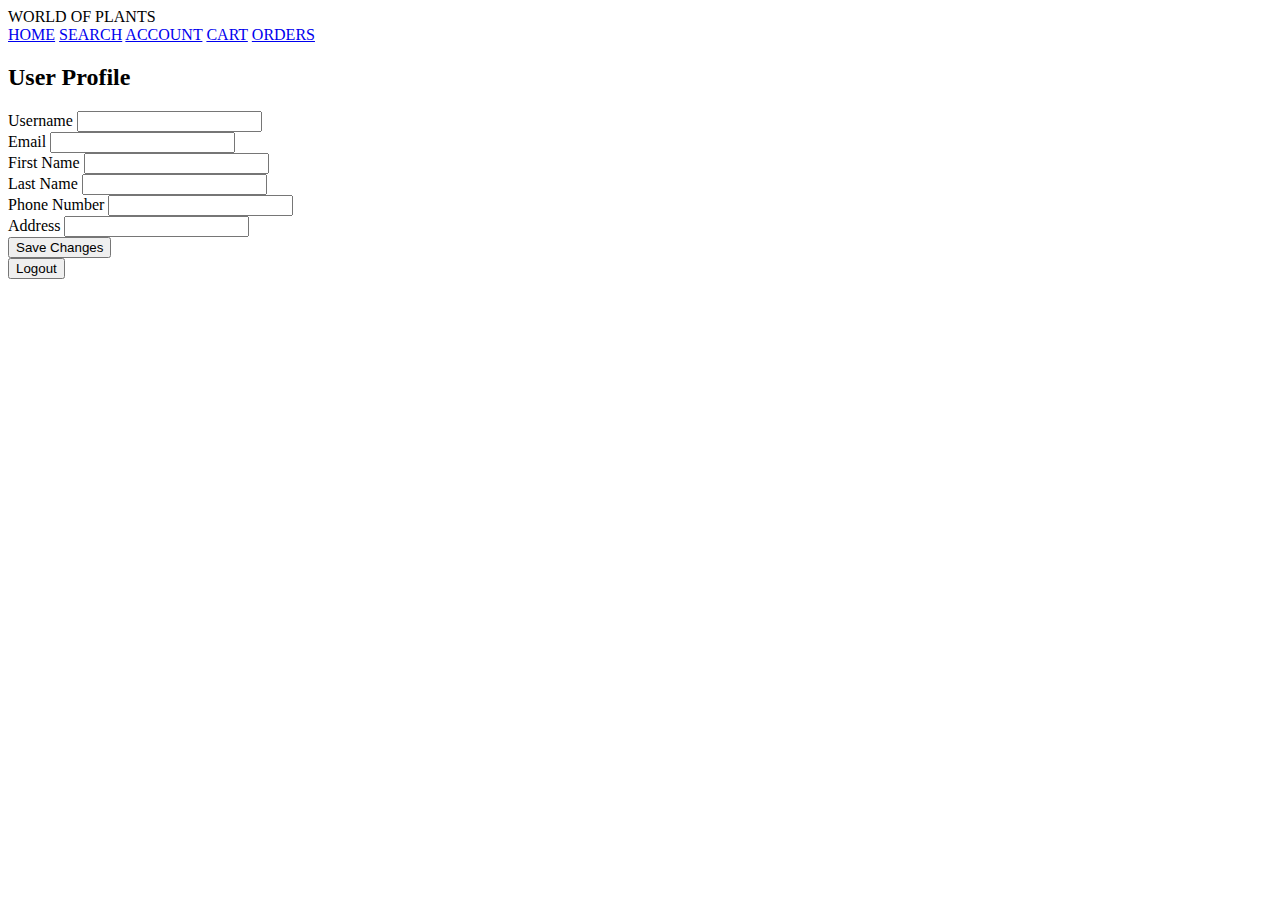
<file: src/main/resources/templates/account.html>
<!DOCTYPE html>
<html xmlns:th="http://www.thymeleaf.org">
<head>
    <title>User Profile - World of Plants</title>
    <link rel="stylesheet" th:href="@{/css/styles.css}">
    <link href="https://fonts.googleapis.com/css2?family=Poppins:wght@400;500;600&display=swap" rel="stylesheet">
</head>
<body>
<nav class="top-nav">
    <div class="nav-left">
        <div class="logo">WORLD OF PLANTS</div>
    </div>
    <div class="nav-right">
        <a href="/" class="home">HOME</a>
        <a href="#" class="search">SEARCH</a>
        <a href="/account" class="account">ACCOUNT</a>
        <a href="/basket" class="cart-icon">CART</a>
        <a href="/orders" class="cart-icon">ORDERS</a>
    </div>
</nav>

<div class="login-container">
    <h2>User Profile</h2>
    <form th:action="@{/account}" method="post">
        <div class="form-group">
            <label for="login">Username</label>
            <input type="text" id="login" name="login" class="quantity-input" th:value="${user?.login}" required>
        </div>
        <div class="form-group">
            <label>Email</label>
            <input type="text" id="email" name="email" class="quantity-input" th:value="${user.email}" readonly>
        </div>
        <div class="form-group">
            <label for="firstName">First Name</label>
            <input type="text" id="firstName" name="firstName" class="quantity-input" th:value="${user.firstName}">
        </div>
        <div class="form-group">
            <label for="lastName">Last Name</label>
            <input type="text" id="lastName" name="lastName" class="quantity-input" th:value="${user.lastName}">
        </div>
        <div class="form-group">
            <label for="phoneNumber">Phone Number</label>
            <input type="text" id="phoneNumber" name="phoneNumber" class="quantity-input" th:value="${user.phoneNumber}">
        </div>
        <div class="form-group">
            <label for="address">Address</label>
            <input type="text" id="address" name="address" class="quantity-input" th:value="${user.address}">
        </div>
        <div class="form-group">
            <button type="submit" class="btn btn-primary">Save Changes</button>
        </div>
        <div th:if="${error}" class="alert alert-error" th:text="${error}"></div>
        <div th:if="${message}" class="alert alert-success" th:text="${message}"></div>
    </form>
    <form th:action="@{/logout}" method="post">
        <button type="submit" class="btn logout-btn">Logout</button>
    </form>
</div>

</body>
</html>
</file>
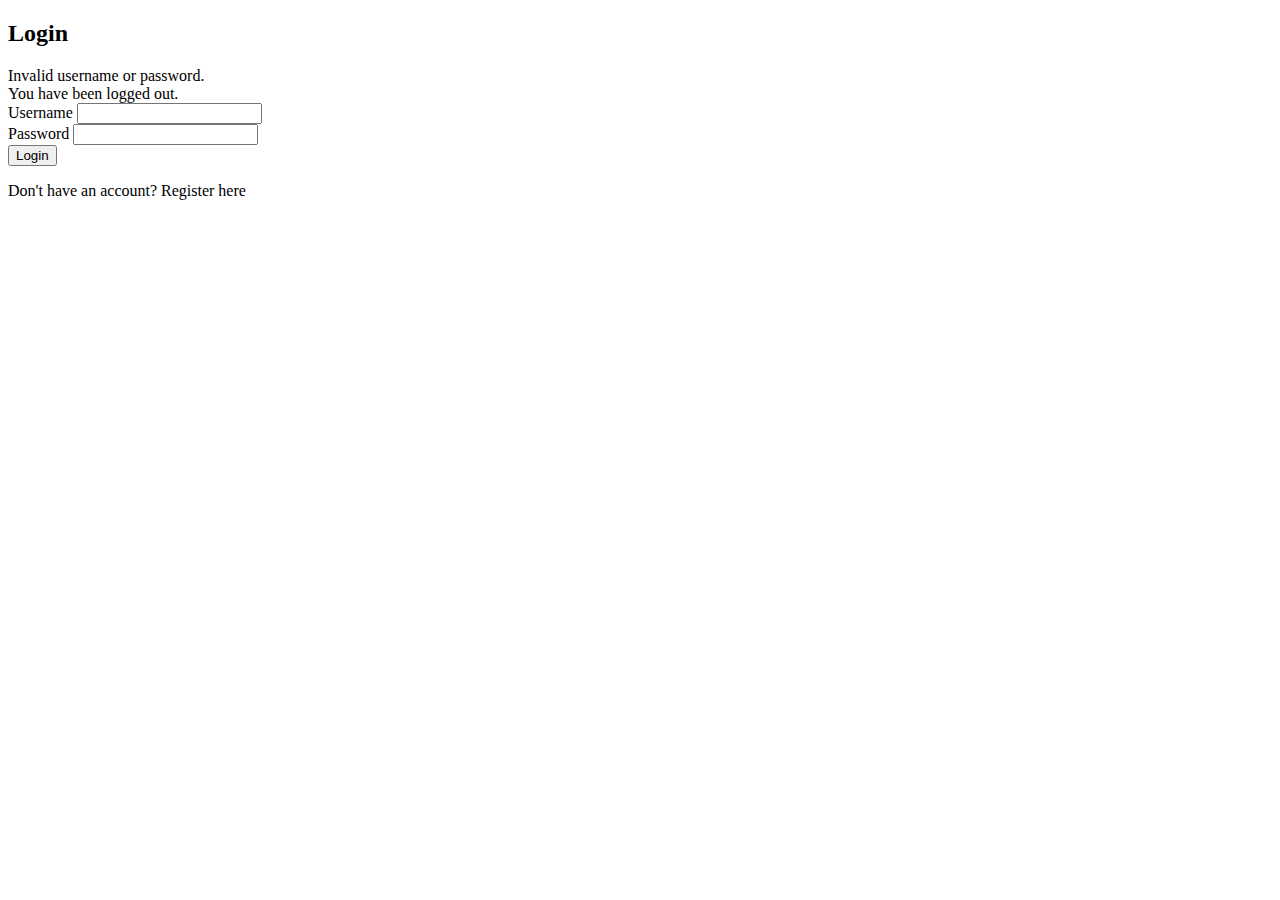
<file: src/main/resources/templates/login.html>
<!DOCTYPE html>
<html xmlns:th="http://www.thymeleaf.org">
<head>
  <title>Login</title>
  <link rel="stylesheet" th:href="@{/css/styles.css}">
</head>
<body>
<div class="login-container">
  <h2>Login</h2>
  <form th:action="@{/login}" method="post">
    <div th:if="${param.error}">
      <div class="alert alert-error">Invalid username or password.</div>
    </div>
    <div th:if="${param.logout}">
      <div class="alert alert-success">You have been logged out.</div>
    </div>
    <div class="form-group">
      <label for="username">Username</label>
      <input type="text" id="username" name="username" required>
    </div>
    <div class="form-group">
      <label for="password">Password</label>
      <input type="password" id="password" name="password" required>
    </div>
    <button type="submit" class="btn">Login</button>
  </form>
  <div class="register-link">
    <p>Don't have an account? <a th:href="@{/register}">Register here</a></p>
  </div>
</div>
</body>
</html>
</file>
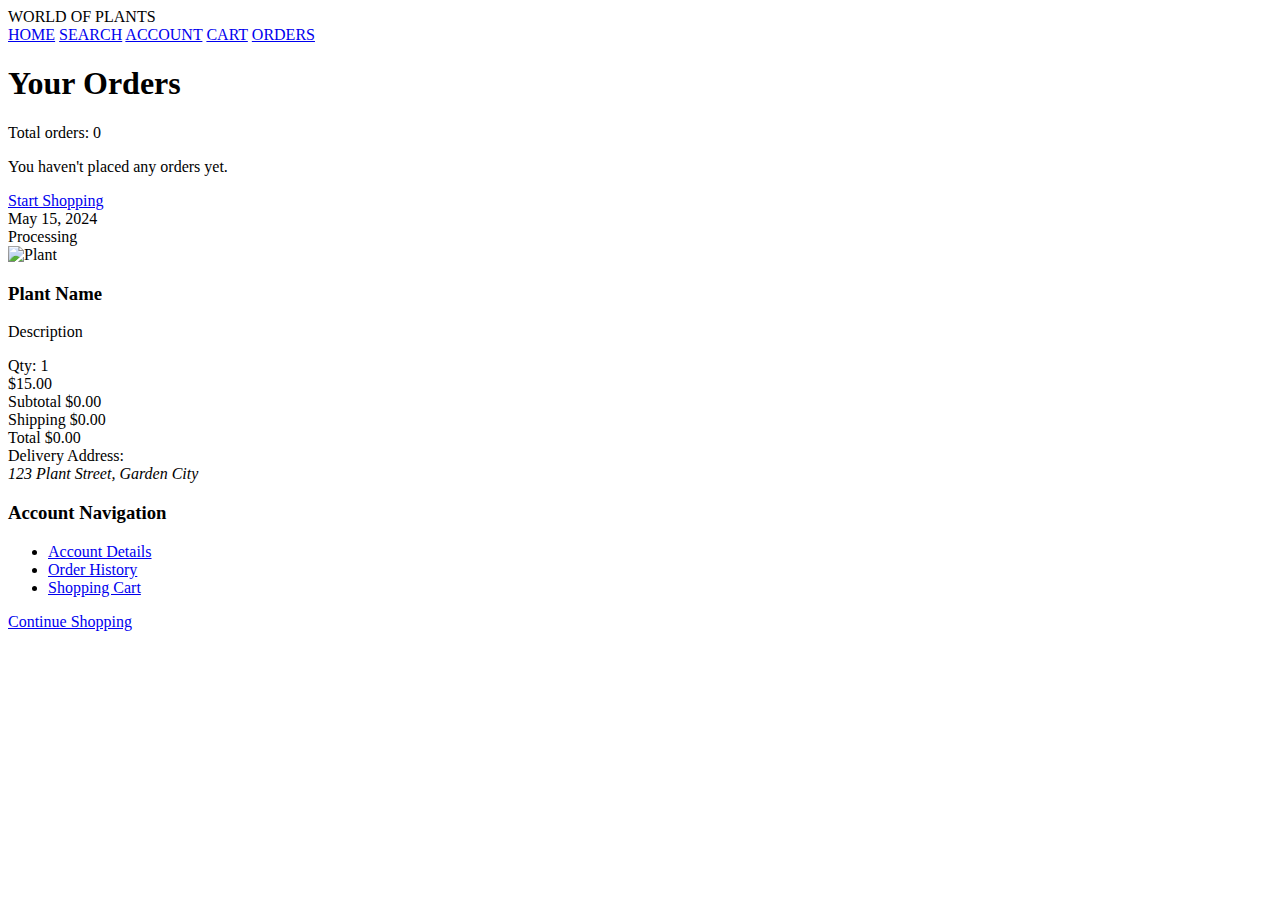
<file: src/main/resources/templates/orders.html>
<!DOCTYPE html>
<html xmlns:th="http://www.thymeleaf.org">
<head>
  <title>Your Orders - World of Plants</title>
  <link rel="stylesheet" th:href="@{/css/styles.css}">
  <link href="https://fonts.googleapis.com/css2?family=Poppins:wght@400;500;600&display=swap" rel="stylesheet">
</head>
<body>
<nav class="top-nav">
  <div class="nav-left">
    <div class="logo">WORLD OF PLANTS</div>
  </div>
  <div class="nav-right">
    <a href="/" class="home">HOME</a>
    <a href="/plants" class="search">SEARCH</a>
    <a href="/account" class="account">ACCOUNT</a>
    <a href="/basket" class="cart-icon">CART</a>
    <a href="/orders" class="cart-icon">ORDERS</a>
  </div>
</nav>

<section class="cart-header">
  <h1>Your Orders</h1>
  <p class="cart-count" th:text="${'Total orders: ' + orders.size()}">Total orders: 0</p>
</section>

<main class="cart-container">
  <div class="cart-items">
    <div th:if="${orders.isEmpty()}" class="empty-orders">
      <p>You haven't placed any orders yet.</p>
      <a href="/plants" class="continue-shopping">Start Shopping</a>
    </div>

    <div th:if="${!orders.isEmpty()}" th:each="order : ${orders}" class="order-item">
      <div class="order-header">
        <div class="order-info">
          <span class="order-date" th:text="${order.date}">May 15, 2024</span>
<!--          <span class="order-number" th:text="${'Order #' + order.id}">Order #12345</span>-->
        </div>
        <div class="order-status" th:text="${order.status}">Processing</div>
      </div>

      <div th:each="item : ${order.items}" class="cart-item">
        <div class="item-image">
          <img th:src="@{${item.plant.pictureLink}}" alt="Plant">
        </div>
        <div class="item-details">
          <h3 th:text="${item.plant.name}">Plant Name</h3>
          <p class="item-description" th:text="${item.plant.description}">Description</p>
        </div>
        <div class="item-quantity">
          <span th:text="${'Qty: ' + item.quantity}">Qty: 1</span>
        </div>
        <div class="item-price" th:text="${'$' + item.plant.price/100}">$15.00</div>
      </div>

      <div class="order-summary">
        <div class="summary-row">
          <span>Subtotal</span>
          <span th:text="${'$' + order.subTotalPrice/100}">$0.00</span>
        </div>
        <div class="summary-row">
          <span>Shipping</span>
          <span th:text="${'$' + order.shippingPrice/100}">$0.00</span>
        </div>
        <div class="summary-row total">
          <span>Total</span>
          <span th:text="${'$' + order.totalPrice/100}">$0.00</span>
        </div>
        <div class="delivery-address">
          <span>Delivery Address:</span>
          <address th:text="${order.address}">123 Plant Street, Garden City</address>
        </div>
      </div>
    </div>
  </div>

  <div class="orders-sidebar">
    <h3>Account Navigation</h3>
    <ul class="account-nav">
      <li><a href="/account" class="account-link">Account Details</a></li>
      <li><a href="/orders" class="account-link active">Order History</a></li>
      <li><a href="/basket" class="account-link">Shopping Cart</a></li>
    </ul>
    <a href="/plants" class="btn" style="width: 100%; margin-top: 20px;">Continue Shopping</a>
  </div>
</main>
</body>
</html>
</file>
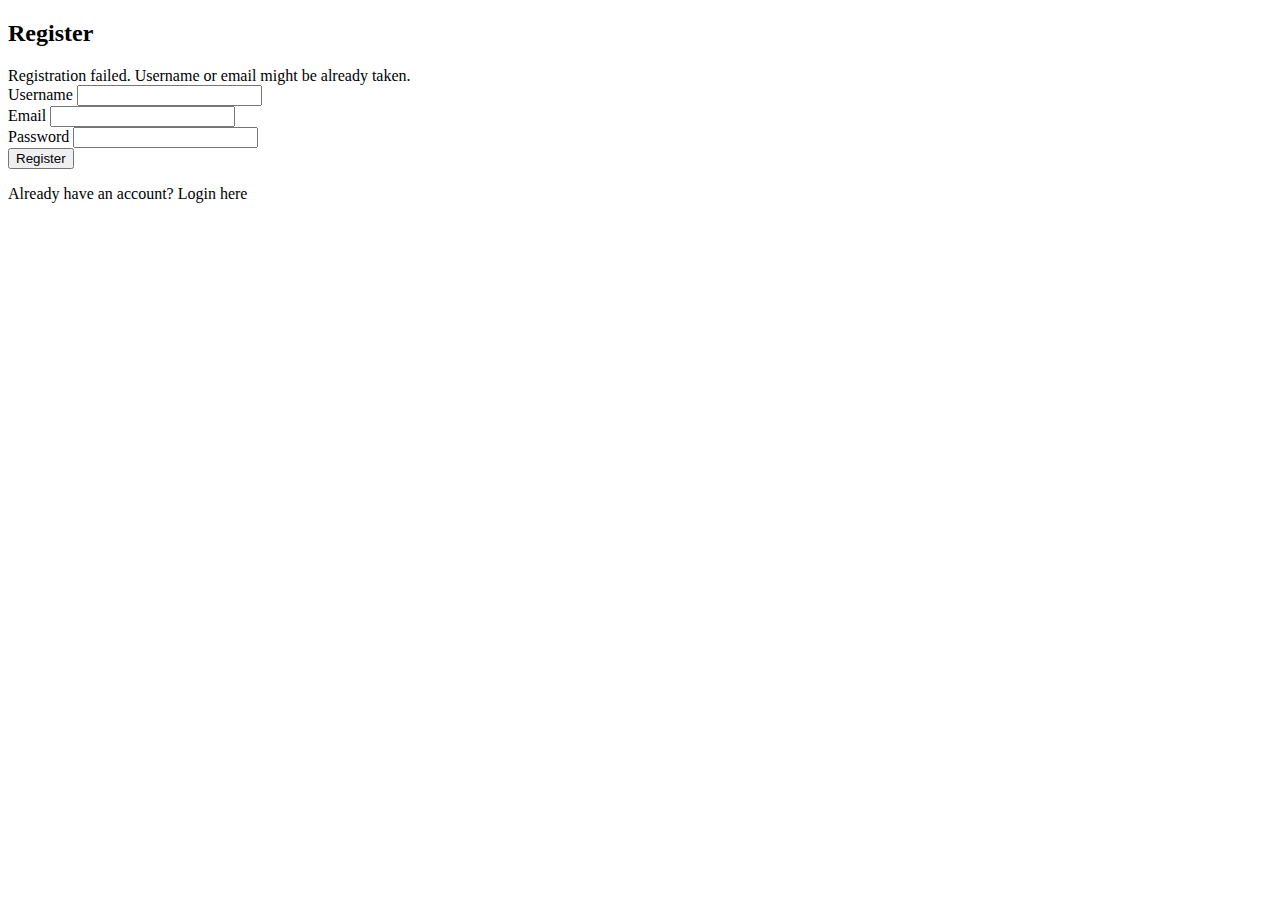
<file: src/main/resources/templates/register.html>
<!DOCTYPE html>
<html xmlns:th="http://www.thymeleaf.org">
<head>
    <title>Register</title>
    <link rel="stylesheet" th:href="@{/css/styles.css}">
</head>
<body>
<div class="register-container">
    <h2>Register</h2>
    <form th:action="@{/register}" method="post" th:object="${registerRequest}">
        <div th:if="${param.error}">
            <div class="alert alert-error">Registration failed. Username or email might be already taken.</div>
        </div>
        <div class="form-group">
            <label for="username">Username</label>
            <input type="text" id="username" th:field="*{login}" required>
        </div>
        <div class="form-group">
            <label for="email">Email</label>
            <input type="email" id="email" th:field="*{email}" required>
        </div>
        <div class="form-group">
            <label for="password">Password</label>
            <input type="password" id="password" th:field="*{password}" required>
        </div>
        <button type="submit" class="btn">Register</button>
    </form>
    <div class="login-link">
        <p>Already have an account? <a th:href="@{/login}">Login here</a></p>
    </div>
</div>
</body>
</html>
</file>
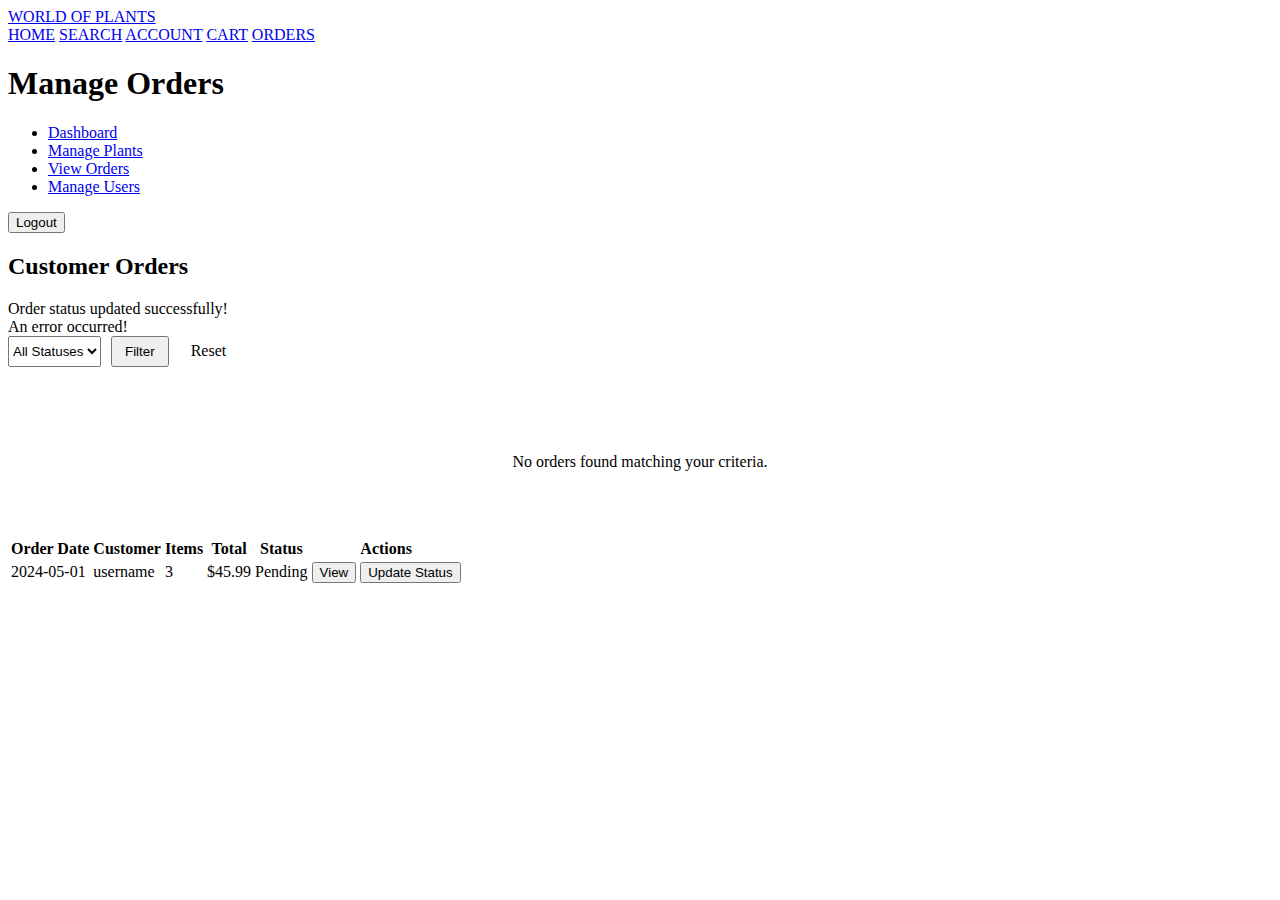
<file: src/main/resources/templates/admin/orders.html>
<!DOCTYPE html>
<html xmlns:th="http://www.thymeleaf.org">
<head>
    <title>Admin - Manage Orders</title>
    <link rel="stylesheet" th:href="@{/css/styles.css}">
</head>
<body>

<nav class="top-nav">
    <div class="nav-left">
        <div class="logo">
            <a href="/">WORLD OF PLANTS</a>
        </div>
    </div>
    <div class="nav-right">
        <a href="/" class="home">HOME</a>
        <a href="/plants" class="search">SEARCH</a>
        <a href="account" class="account">ACCOUNT</a>
        <a href="/basket" class="cart-icon">CART</a>
        <a href="/orders" class="cart-icon">ORDERS</a>
    </div>
</nav>

<div class="admin-container">
    <div class="admin-header">
        <h1>Manage Orders</h1>
    </div>

    <div class="admin-dashboard">
            <div class="admin-menu">
                <ul>
                    <li><a href="/admin/dashboard">Dashboard</a></li>
                    <li><a href="/admin/plants">Manage Plants</a></li>
                    <li><a href="/admin/orders" class="active">View Orders</a></li>
                    <li><a href="/admin/users">Manage Users</a></li>
                </ul>
                <div class="logout-button">
                    <form th:action="@{/logout}" method="post">
                        <button type="submit" class="logout-btn">Logout</button>
                    </form>
                </div>
        </div>

        <div class="admin-content">
            <div class="content-header">
                <h2>Customer Orders</h2>
            </div>

            <div th:if="${param.success}" class="alert alert-success">
                <span th:text="${param.success}">Order status updated successfully!</span>
            </div>

            <div th:if="${param.error}" class="alert alert-error">
                <span th:text="${param.error}">An error occurred!</span>
            </div>

            <!-- Order filters -->
            <div class="order-filters" style="margin-bottom: 20px; display: flex; gap: 15px;">
                <form th:action="@{/admin/orders}" method="get" style="display: flex; gap: 10px;">
                    <select name="status" class="form-control" style="width: auto;">
                        <option value="">All Statuses</option>
                        <option value="PENDING" th:selected="${param.status == 'PENDING'}">Pending</option>
                        <option value="PAID" th:selected="${param.status == 'PAID'}">Paid</option>
                        <option value="SHIPPED" th:selected="${param.status == 'SHIPPED'}">Shipped</option>
                        <option value="COMPLETED" th:selected="${param.status == 'COMPLETED'}">Completed</option>
                    </select>
                    <button type="submit" class="btn" style="padding: 6px 12px;">Filter</button>
                    <a th:href="@{/admin/orders}" class="btn btn-secondary" style="padding: 6px 12px;">Reset</a>
                </form>
            </div>

            <div th:if="${orders.isEmpty()}" class="empty-orders" style="text-align: center; padding: 50px 0;">
                <p>No orders found matching your criteria.</p>
            </div>

            <div th:if="${!orders.isEmpty()}">
                <table class="admin-table">
                    <thead>
                    <tr>
                        <th>Order Date</th>
                        <th>Customer</th>
                        <th>Items</th>
                        <th>Total</th>
                        <th>Status</th>
                        <th>Actions</th>
                    </tr>
                    </thead>
                    <tbody>
                    <tr th:each="order : ${orders}">
                        <td th:text="${order.date}">2024-05-01</td>
                        <td th:text="${order.user.login}">username</td>
                        <td th:text="${order.items.size()}">3</td>
                        <td th:text="'$' + ${order.totalPrice/100}">$45.99</td>
                        <td>
                            <span th:class="'order-status-badge status-' + ${#strings.toLowerCase(order.status)}" th:text="${order.status}">Pending</span>
                        </td>
                        <td class="actions">
                            <button th:data-order-id="${order.orderNumber}"
                                    onclick="showOrderDetails(this.getAttribute('data-order-id'))"
                                    class="action-btn">View</button>
                            <button th:data-order-id="${order.orderNumber}"
                                    th:data-order-status="${order.status}"
                                    onclick="showStatusUpdateModal(this.getAttribute('data-order-id'), this.getAttribute('data-order-status'))"
                                    class="action-btn">Update Status</button>
                        </td>
                    </tr>
                    </tbody>
                </table>

                <!-- Pagination controls if needed -->
<!--                <div class="pagination" th:if="${totalPages > 1}">-->
<!--                    <a th:href="@{/admin/orders(page=0, status=${param.status})}" th:class="${currentPage == 0 ? 'active' : ''}">First</a>-->
<!--                    <a th:if="${currentPage > 0}" th:href="@{/admin/orders(page=${currentPage - 1}, status=${param.status})}">Previous</a>-->
<!--                    <span th:each="i : ${#numbers.sequence(0, totalPages - 1)}">-->
<!--                            <a th:if="${i >= currentPage - 2 && i <= currentPage + 2}"-->
<!--                               th:href="@{/admin/orders(page=${i}, status=${param.status})}"-->
<!--                               th:class="${currentPage == i ? 'active' : ''}"-->
<!--                               th:text="${i + 1}">1</a>-->
<!--                        </span>-->
<!--                    <a th:if="${currentPage < totalPages - 1}" th:href="@{/admin/orders(page=${currentPage + 1}, status=${param.status})}">Next</a>-->
<!--                    <a th:href="@{/admin/orders(page=${totalPages - 1}, status=${param.status})}" th:class="${currentPage == totalPages - 1 ? 'active' : ''}">Last</a>-->
<!--                </div>-->
            </div>
        </div>
    </div>
</div>

<!-- Order Details Modal -->
<div id="orderDetailsModal" class="modal-backdrop" style="display: none;">
    <div class="modal" style="max-width: 800px;">
        <div class="modal-header">
            <h3 class="modal-title">Order Details</h3>
            <button onclick="closeModal('orderDetailsModal')" class="close-modal">&times;</button>
        </div>
        <div class="modal-body">
            <div id="orderDetails">
                <div class="order-info-section">
                    <h4>Order Information</h4>
                    <div style="display: grid; grid-template-columns: 1fr 1fr; gap: 20px; margin-bottom: 20px;">
                        <div>
                            <p><strong>Order Date:</strong> <span id="orderDate">2024-05-01</span></p>
                            <p><strong>Status:</strong> <span id="orderStatus">Pending</span></p>
                            <p><strong>Customer:</strong> <span id="customerName">John Doe</span></p>
                        </div>
                        <div>
                            <p><strong>Email:</strong> <span id="customerEmail">john@example.com</span></p>
                            <p><strong>Phone:</strong> <span id="customerPhone">555-123-4567</span></p>
                            <p><strong>Shipping Address:</strong> <span id="shippingAddress">123 Main St, City</span></p>
                        </div>
                    </div>
                </div>

                <div class="order-items-section">
                    <h4>Order Items</h4>
                    <table class="admin-table" style="margin-top: 10px;">
                        <thead>
                        <tr>
                            <th>Product</th>
                            <th>Price</th>
                            <th>Quantity</th>
                            <th>Total</th>
                        </tr>
                        </thead>
                        <tbody id="orderItemsTable">
                        </tbody>
                    </table>
                </div>

                <div class="order-summary-section" style="margin-top: 20px; text-align: right;">
                    <p><strong>Subtotal:</strong> <span id="orderSubtotal">$0.00</span></p>
                    <p><strong>Shipping:</strong> <span id="orderShipping">$0.00</span></p>
                    <p style="font-size: 18px; margin-top: 10px;"><strong>Total:</strong> <span id="orderTotal">$0.00</span></p>
                </div>
            </div>
        </div>
        <div class="modal-footer">
            <button onclick="closeModal('orderDetailsModal')" class="btn btn-secondary">Close</button>
            <button id="printOrderBtn" onclick="printOrder()" class="btn">Print Order</button>
        </div>
    </div>
</div>

<!-- Update Status Modal -->
<div id="updateStatusModal" class="modal-backdrop" style="display: none;">
    <div class="modal">
        <div class="modal-header">
            <h3 class="modal-title">Update Order Status</h3>
            <button onclick="closeModal('updateStatusModal')" class="close-modal">&times;</button>
        </div>
        <div class="modal-body">
            <form id="updateStatusForm" th:action="@{/admin/orders/update-status}" method="post">
                <input type="hidden" id="updateOrderId" name="orderNumber">
                <div class="form-group">
                    <label for="updateStatus">Status</label>
                    <select id="updateStatus" name="status" class="form-control" required>
                        <option value="Pending">Pending</option>
                        <option value="Paid">Paid</option>
                        <option value="Shipped">Shipped</option>
                        <option value="Completed">Completed</option>
                    </select>
                </div>
            </form>
        </div>
        <div class="modal-footer">
            <button onclick="closeModal('updateStatusModal')" class="btn btn-secondary">Cancel</button>
            <button onclick="submitUpdateStatus()" class="btn">Update Status</button>
        </div>
    </div>
</div>

<script>
    // Show Order Details Modal
    function showOrderDetails(orderId) {
        // In a real implementation, you'd fetch the order details using AJAX
        fetch(`/admin/orders/${orderId}/details`)
            .then(response => response.json())
            .then(order => {
                // Populate the modal with order details
                document.getElementById('orderDate').textContent = order.date;
                document.getElementById('orderStatus').textContent = order.status;
                document.getElementById('customerName').textContent = `${order.user.firstName} ${order.user.lastName}`;
                document.getElementById('customerEmail').textContent = order.user.email;
                document.getElementById('customerPhone').textContent = order.user.phoneNumber || 'Not provided';
                document.getElementById('shippingAddress').textContent = order.address;

                // Populate order items
                const itemsTable = document.getElementById('orderItemsTable');
                itemsTable.innerHTML = '';

                order.items.forEach(item => {
                    const row = document.createElement('tr');
                    row.innerHTML = `
                            <td>${item.plant.name}</td>
                            <td>$${(item.plant.price/100).toFixed(2)}</td>
                            <td>${item.quantity}</td>
                            <td>$${((item.plant.price * item.quantity)/100).toFixed(2)}</td>
                        `;
                    itemsTable.appendChild(row);
                });

                // Set order totals
                document.getElementById('orderSubtotal').textContent = `$${(order.subTotalPrice/100).toFixed(2)}`;
                document.getElementById('orderShipping').textContent = `$${(order.shippingPrice/100).toFixed(2)}`;
                document.getElementById('orderTotal').textContent = `$${(order.totalPrice/100).toFixed(2)}`;

                // Show the modal
                document.getElementById('orderDetailsModal').style.display = 'flex';
            })
            .catch(error => {
                console.error('Error fetching order details:', error);
                alert('Failed to load order details. Please try again.');
            });
    }

    // Show Update Status Modal
    function showStatusUpdateModal(orderId, currentStatus) {
        document.getElementById('updateOrderId').value = orderId;
        document.getElementById('updateStatus').value = currentStatus;
        document.getElementById('updateStatusModal').style.display = 'flex';
    }

    // Close Modal
    function closeModal(modalId) {
        document.getElementById(modalId).style.display = 'none';
    }

    // Submit Update Status Form
    function submitUpdateStatus() {
        document.getElementById('updateStatusForm').submit();
    }

    // Print Order
    function printOrder() {
        const orderDetails = document.getElementById('orderDetails').innerHTML;
        const printWindow = window.open('', '_blank');
        printWindow.document.write(`
                <html>
                <head>
                    <title>Order Details</title>
                    <style>
                        body { font-family: Arial, sans-serif; padding: 20px; }
                        table { width: 100%; border-collapse: collapse; margin-top: 20px; }
                        th, td { padding: 10px; text-align: left; border-bottom: 1px solid #ddd; }
                        th { background-color: #f2f2f2; }
                    </style>
                </head>
                <body>
                    <h2>Order Details</h2>
                    ${orderDetails}
                </body>
                </html>
            `);
        printWindow.document.close();
        printWindow.focus();
        printWindow.print();
    }

    // Close modals when clicking outside
    window.addEventListener('click', function(event) {
        const modals = document.getElementsByClassName('modal-backdrop');
        for (let i = 0; i < modals.length; i++) {
            if (event.target === modals[i]) {
                modals[i].style.display = 'none';
            }
        }
    });
</script>
</body>
</html>
</file>
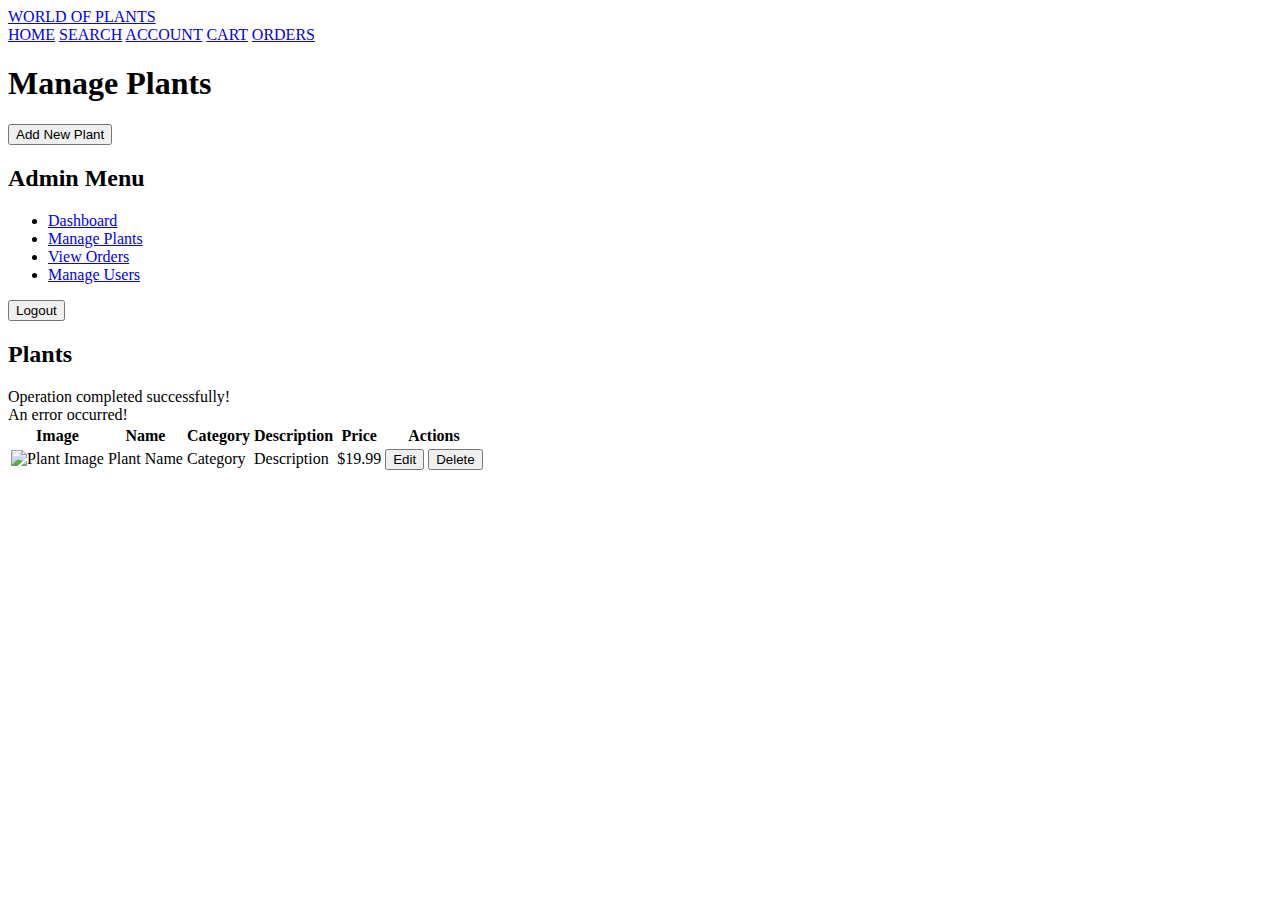
<file: src/main/resources/templates/admin/plants.html>
<!DOCTYPE html>
<html xmlns:th="http://www.thymeleaf.org">
<head>
    <title>Admin - Manage Plants</title>
    <link rel="stylesheet" th:href="@{/css/styles.css}">
</head>
<body>

<nav class="top-nav">
    <div class="nav-left">
        <div class="logo">
            <a href="/">WORLD OF PLANTS</a>
        </div>
    </div>
    <div class="nav-right">
        <a href="/" class="home">HOME</a>
        <a href="/plants" class="search">SEARCH</a>
        <a href="account" class="account">ACCOUNT</a>
        <a href="/basket" class="cart-icon">CART</a>
        <a href="/orders" class="cart-icon">ORDERS</a>
    </div>
</nav>

<div class="admin-container">
    <div class="admin-header">
        <h1>Manage Plants</h1>
        <button id="showAddPlantModal" class="btn">Add New Plant</button>
    </div>

    <div class="admin-dashboard">
        <div class="admin-sidebar">
            <div class="admin-menu">
                <h2>Admin Menu</h2>
                <ul>
                    <li><a href="/admin/dashboard">Dashboard</a></li>
                    <li><a href="/admin/plants" class="active">Manage Plants</a></li>
                    <li><a href="/admin/orders">View Orders</a></li>
                    <li><a href="/admin/users">Manage Users</a></li>
                </ul>
                <div class="logout-button">
                    <form th:action="@{/logout}" method="post">
                        <button type="submit" class="logout-btn">Logout</button>
                    </form>
                </div>
            </div>
        </div>

        <div class="admin-content">
            <div class="content-header">
                <h2>Plants</h2>
            </div>

            <div th:if="${param.success}" class="alert alert-success">
                <span th:text="${param.success}">Operation completed successfully!</span>
            </div>

            <div th:if="${param.error}" class="alert alert-error">
                <span th:text="${param.error}">An error occurred!</span>
            </div>

            <div class="plants-management">
                <table class="admin-table">
                    <thead>
                    <tr>
                        <th>Image</th>
                        <th>Name</th>
                        <th>Category</th>
                        <th>Description</th>
                        <th>Price</th>
                        <th>Actions</th>
                    </tr>
                    </thead>
                    <tbody>
                    <tr th:each="plant : ${plants}">
                        <td>
                            <img th:src="${plant.pictureLink}" alt="Plant Image" style="width: 60px; height: 60px; object-fit: cover;">
                        </td>
                        <td th:text="${plant.name}">Plant Name</td>
                        <td th:text="${plant.category}">Category</td>
                        <td th:text="${#strings.abbreviate(plant.description, 50)}">Description</td>
                        <td th:text="'$' + ${plant.price/100}">$19.99</td>
                        <td class="actions">
                            <button th:data-plant-name="${plant.name}"
                                    th:data-plant-category="${plant.category}"
                                    th:data-plant-description="${plant.description}"
                                    th:data-plant-price="${plant.price}"
                                    th:data-plant-picturelink="${plant.pictureLink}"
                                    onclick="showEditModal(this)"
                                    class="action-btn edit">Edit</button>
                            <button th:data-plant-name="${plant.name}"
                                    onclick="showDeleteConfirmation(this.getAttribute('data-plant-name'))"
                                    class="action-btn delete">Delete</button>
                        </td>
                    </tr>
                    </tbody>
                </table>
            </div>
        </div>
    </div>
</div>

<!-- Add Plant Modal -->
<div id="addPlantModal" class="modal-backdrop" style="display: none;">
    <div class="modal">
        <div class="modal-header">
            <h3 class="modal-title">Add New Plant</h3>
            <button onclick="closeModal('addPlantModal')" class="close-modal">&times;</button>
        </div>
        <div class="modal-body">
            <form id="addPlantForm" th:action="@{/admin/plants/add}" method="post">
                <div class="form-group">
                    <label for="addName">Name</label>
                    <input type="text" id="addName" name="name" class="form-control" required>
                </div>
                <div class="form-group">
                    <label for="addCategory">Category</label>
                    <select id="addCategory" name="category" class="form-control" required>
                        <option value="Indoor Plants">Indoor Plants</option>
                        <option value="Succulents">Succulents</option>
                        <option value="Flowers">Flowers</option>
                        <option value="Herbs">Herbs</option>
                        <option value="Vegetables">Vegetables</option>
                    </select>
                </div>
                <div class="form-group">
                    <label for="addDescription">Description</label>
                    <textarea id="addDescription" name="description" class="form-control" required></textarea>
                </div>
                <div class="form-group">
                    <label for="addPrice">Price ($)</label>
                    <input type="number" id="addPrice" name="price" step="0.01" class="form-control" required>
                </div>
                <div class="form-group">
                    <label for="addPictureLink">Picture URL</label>
                    <input type="url" id="addPictureLink" name="pictureLink" class="form-control" required>
                </div>
            </form>
        </div>
        <div class="modal-footer">
            <button onclick="closeModal('addPlantModal')" class="btn btn-secondary">Cancel</button>
            <button onclick="submitAddForm()" class="btn">Add Plant</button>
        </div>
    </div>
</div>

<!-- Edit Plant Modal -->
<div id="editPlantModal" class="modal-backdrop" style="display: none;">
    <div class="modal">
        <div class="modal-header">
            <h3 class="modal-title">Edit Plant</h3>
            <button onclick="closeModal('editPlantModal')" class="close-modal">&times;</button>
        </div>
        <div class="modal-body">
            <form id="editPlantForm" th:action="@{/admin/plants/update}" method="post">
                <input type="hidden" id="originalName" name="originalName">
                <div class="form-group">
                    <label for="editName">Name</label>
                    <input type="text" id="editName" name="name" class="form-control" required>
                </div>
                <div class="form-group">
                    <label for="editCategory">Category</label>
                    <select id="editCategory" name="category" class="form-control" required>
                        <option value="Indoor Plants">Indoor Plants</option>
                        <option value="Outdoor Plants">Outdoor Plants</option>
                        <option value="Succulents">Succulents</option>
                        <option value="Flowers">Flowers</option>
                        <option value="Herbs">Herbs</option>
                        <option value="Vegetables">Vegetables</option>
                    </select>
                </div>
                <div class="form-group">
                    <label for="editDescription">Description</label>
                    <textarea id="editDescription" name="description" class="form-control" required></textarea>
                </div>
                <div class="form-group">
                    <label for="editPrice">Price ($)</label>
                    <input type="number" id="editPrice" name="price" step="0.01" class="form-control" required>
                </div>
                <div class="form-group">
                    <label for="editPictureLink">Picture URL</label>
                    <input type="url" id="editPictureLink" name="pictureLink" class="form-control" required>
                </div>
            </form>
        </div>
        <div class="modal-footer">
            <button onclick="closeModal('editPlantModal')" class="btn btn-secondary">Cancel</button>
            <button onclick="submitEditForm()" class="btn">Save Changes</button>
        </div>
    </div>
</div>

<!-- Delete Confirmation Modal -->
<div id="deleteConfirmModal" class="modal-backdrop" style="display: none;">
    <div class="modal">
        <div class="modal-header">
            <h3 class="modal-title">Confirm Deletion</h3>
            <button onclick="closeModal('deleteConfirmModal')" class="close-modal">&times;</button>
        </div>
        <div class="modal-body">
            <p>Are you sure you want to delete <span id="plantToDelete"></span>?</p>
            <p>This action cannot be undone.</p>
            <form id="deletePlantForm" th:action="@{/admin/plants/delete}" method="post">
                <input type="hidden" id="deletePlantName" name="name">
            </form>
        </div>
        <div class="modal-footer">
            <button onclick="closeModal('deleteConfirmModal')" class="btn btn-secondary">Cancel</button>
            <button onclick="submitDeleteForm()" class="btn btn-danger">Delete</button>
        </div>
    </div>
</div>

<script>
    // Show Add Plant Modal
    document.getElementById('showAddPlantModal').addEventListener('click', function() {
        document.getElementById('addPlantModal').style.display = 'flex';
    });

    // Show Edit Modal
    function showEditModal(button) {
        const modal = document.getElementById('editPlantModal');
        const originalName = button.getAttribute('data-plant-name');
        const category = button.getAttribute('data-plant-category');
        const description = button.getAttribute('data-plant-description');
        const price = button.getAttribute('data-plant-price');
        const pictureLink = button.getAttribute('data-plant-picturelink');

        document.getElementById('originalName').value = originalName;
        document.getElementById('editName').value = originalName;
        document.getElementById('editCategory').value = category;
        document.getElementById('editDescription').value = description;
        document.getElementById('editPrice').value = (price / 100).toFixed(2);
        document.getElementById('editPictureLink').value = pictureLink;

        modal.style.display = 'flex';
    }

    // Show Delete Confirmation
    function showDeleteConfirmation(plantName) {
        const modal = document.getElementById('deleteConfirmModal');
        document.getElementById('plantToDelete').textContent = plantName;
        document.getElementById('deletePlantName').value = plantName;
        modal.style.display = 'flex';
    }

    // Close Modal
    function closeModal(modalId) {
        document.getElementById(modalId).style.display = 'none';
    }

    // Submit Add Form
    function submitAddForm() {
        // Get the form
        const form = document.getElementById('addPlantForm');

        // Convert dollar price to cents and add as hidden field
        const priceInput = document.getElementById('addPrice');
        const priceInDollars = parseFloat(priceInput.value);

        // Create hidden input for price in cents if it doesn't exist
        let hiddenPriceInput = form.querySelector('input[name="priceCents"]');
        if (!hiddenPriceInput) {
            hiddenPriceInput = document.createElement('input');
            hiddenPriceInput.type = 'hidden';
            hiddenPriceInput.name = 'priceCents';
            form.appendChild(hiddenPriceInput);
        }

        // Set the value
        hiddenPriceInput.value = Math.round(priceInDollars * 100);

        // Submit the form
        form.submit();
    }

    function submitEditForm() {
        const form = document.getElementById('editPlantForm');

        const priceInput = document.getElementById('editPrice');
        const priceInDollars = parseFloat(priceInput.value);

        let hiddenPriceInput = form.querySelector('input[name="priceCents"]');
        if (!hiddenPriceInput) {
            hiddenPriceInput = document.createElement('input');
            hiddenPriceInput.type = 'hidden';
            hiddenPriceInput.name = 'priceCents';
            form.appendChild(hiddenPriceInput);
        }

        // Set the value
        hiddenPriceInput.value = Math.round(priceInDollars * 100);

        // Submit the form
        form.submit();
    }

    // Submit Delete Form
    function submitDeleteForm() {
        document.getElementById('deletePlantForm').submit();
    }

    // Close modals when clicking outside
    window.addEventListener('click', function(event) {
        const modals = document.getElementsByClassName('modal-backdrop');
        for (let i = 0; i < modals.length; i++) {
            if (event.target === modals[i]) {
                modals[i].style.display = 'none';
            }
        }
    });
</script>
</body>
</html>
</file>
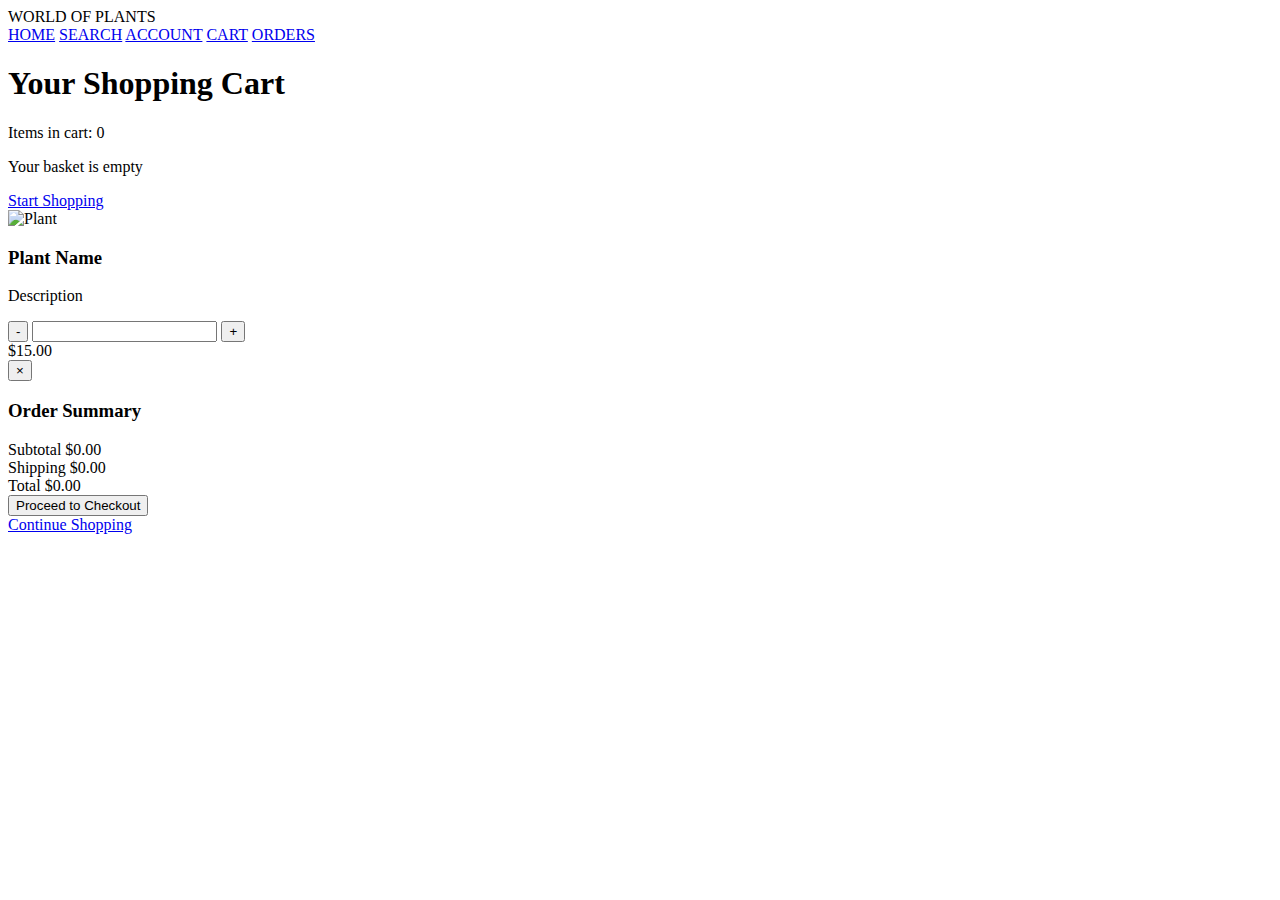
<file: src/main/resources/templates/plants/basket.html>
<!DOCTYPE html>
<html xmlns:th="http://www.thymeleaf.org">
<head>
    <title>Shopping Cart - World of Plants</title>
    <link rel="stylesheet" th:href="@{/css/styles.css}">
    <link href="https://fonts.googleapis.com/css2?family=Poppins:wght@400;500;600&display=swap" rel="stylesheet">
</head>
<body>
<nav class="top-nav">
    <div class="nav-left">
        <div class="logo">WORLD OF PLANTS</div>
    </div>
    <div class="nav-right">
        <a href="/" class="home">HOME</a>
        <a href="/plants" class="search">SEARCH</a>
        <a href="/account" class="account">ACCOUNT</a>
        <a href="/basket" class="cart-icon">CART</a>
        <a href="/orders" class="cart-icon">ORDERS</a>
    </div>
</nav>

<section class="cart-header">
    <h1>Your Shopping Cart</h1>
    <p class="cart-count" th:text="${'Items in cart: ' + cart.items.size()}">Items in cart: 0</p>
</section>

<main class="cart-container">
    <div class="cart-items">
        <div th:if="${cart.items.isEmpty()}" class="empty-orders">
            <p>Your basket is empty</p>
            <a href="/plants" class="checkout-btn">Start Shopping</a>
        </div>
        <div th:if="${!cart.items.isEmpty()}" th:each="item : ${cart.items}" class="cart-item">
            <div class="item-image">
                <img th:src="@{${item.plant.pictureLink}}" alt="Plant">
            </div>
            <div class="item-details">
                <h3 th:text="${item.plant.name}">Plant Name</h3>
                <p class="item-description" th:text="${item.plant.description}">Description</p>
            </div>
            <div class="item-quantity">
                <button class="quantity-btn">-</button>
                <input type="number" th:value="${item.quantity}" min="1" class="quantity-input">
                <button class="quantity-btn">+</button>
            </div>
            <div class="item-price" th:text="${'$' + item.plant.price/100}">$15.00</div>
            <button class="remove-item">×</button>
        </div>
    </div>

    <div th:if="${!cart.items.isEmpty()}" th:each="item : ${cart.items}" class="cart-summary">
        <h3>Order Summary</h3>
        <div class="summary-row">
            <span>Subtotal</span>
            <span th:text="${'$' + cart.subTotalPrice/100}">$0.00</span>
        </div>
        <div class="summary-row">
            <span>Shipping</span>
            <span th:text="${'$' + cart.shippingPrice/100}">$0.00</span>
        </div>
        <div class="summary-row total">
            <span>Total</span>
            <span th:text="${'$' + cart.totalPrice/100}">$0.00</span>
        </div>
        <form th:action="@{/orders}" method="post">
        <button class="checkout-btn">Proceed to Checkout</button>
        </form>
        <a href="/plants" class="continue-shopping">Continue Shopping</a>
    </div>
</main>
</body>
</html>
</file>
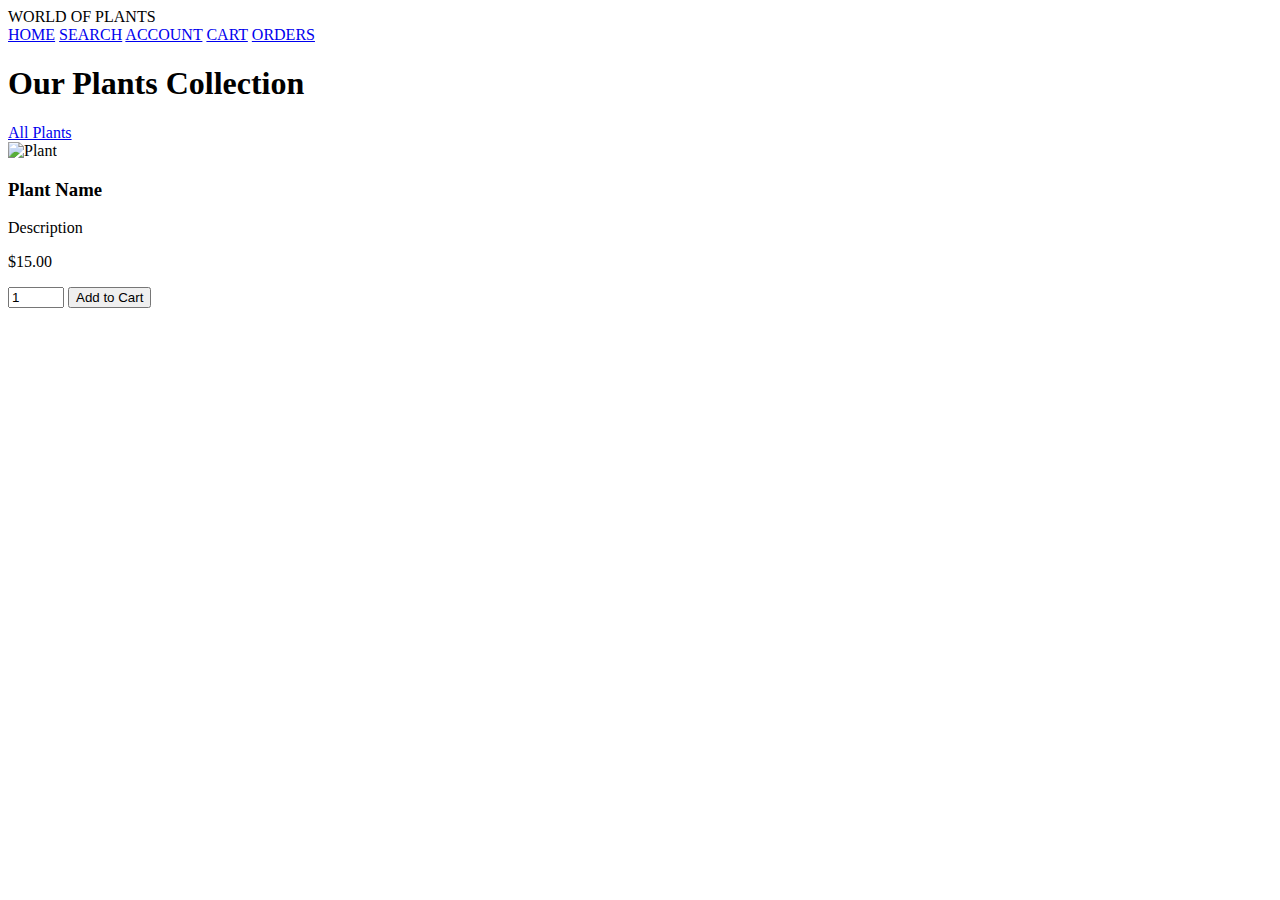
<file: src/main/resources/templates/plants/list.html>
<!DOCTYPE html>
<html xmlns:th="http://www.thymeleaf.org">
<head>
    <title>Shop Plants - World of Plants</title>
    <link rel="stylesheet" th:href="@{/css/styles.css}">
    <link href="https://fonts.googleapis.com/css2?family=Poppins:wght@400;500;600&display=swap" rel="stylesheet">
</head>
<body>
<nav class="top-nav">
    <div class="nav-left">
        <div class="logo">WORLD OF PLANTS</div>
    </div>
    <div class="nav-right">
        <a href="/" class="home">HOME</a>
        <a href="/plants" class="search">SEARCH</a>
        <a href="/account" class="account">ACCOUNT</a>
        <a href="/basket" class="cart-icon">CART</a>
        <a href="/orders" class="cart-icon">ORDERS</a>
    </div>
</nav>

<section class="hero">
    <h1>Our Plants Collection</h1>
<!--    <p>Find your perfect green companion</p>-->
</section>

<nav class="category-nav">
    <a href="/plants" class="category-item" th:classappend="${selectedCategory == null ? 'active' : ''}">
        All Plants
    </a>
    <a th:each="category : ${categories}"
       th:href="@{/plants(category=${category})}"
       class="category-item"
       th:classappend="${category == selectedCategory ? 'active' : ''}"
       th:text="${category}">
    </a>
</nav>


<main class="plants-container">
    <div class="plants-grid">
        <div th:each="plant : ${plants}" class="plant-card">
            <img th:src="@{${plant.pictureLink}}" alt="Plant" class="plant-image">
            <div class="plant-info">
                <h3 class="plant-name" th:text="${plant.name}">Plant Name</h3>
                <p class="plant-description" th:text="${plant.description}">Description</p>
                <p class="plant-price" th:text="${'$' + plant.price/100}">$15.00</p>
                <div class="add-to-cart-section">
                    <form th:action="@{/plants}" method="post">
                        <input type="hidden" name="plantName" th:value="${plant.name}">
                        <input type="number" name="quantity" class="quantity-input" value="1" min="1" max="99">
                    <button class="btn add-to-cart-btn">Add to Cart</button>
                    </form>
                </div>

            </div>
        </div>
    </div>
</main>

</body>
</html>

<!--<!DOCTYPE html>-->
<!--<html xmlns:th="http://www.thymeleaf.org">-->
<!--<head>-->
<!--    <title>Plants Catalog - World of Plants</title>-->
<!--    <link rel="stylesheet" th:href="@{/css/styles.css}">-->
<!--</head>-->
<!--<body>-->
<!--<h1>Our Plants</h1>-->

<!--<div class="plants-grid">-->
<!--    <div th:each="plant : ${plants}" class="plant-card">-->
<!--        <h3 th:text="${plant.name}">Plant Name</h3>-->
<!--        <p th:text="${plant.description}">Description</p>-->
<!--        <p class="price" th:text="${'$' + plant.price/100}">Price</p>-->
<!--        <a th:href="@{/plants/{id}(id=${plant.name})}" class="button">View Details</a>-->
<!--    </div>-->
<!--</div>-->
<!--</body>-->
<!--</html>-->
</file>
